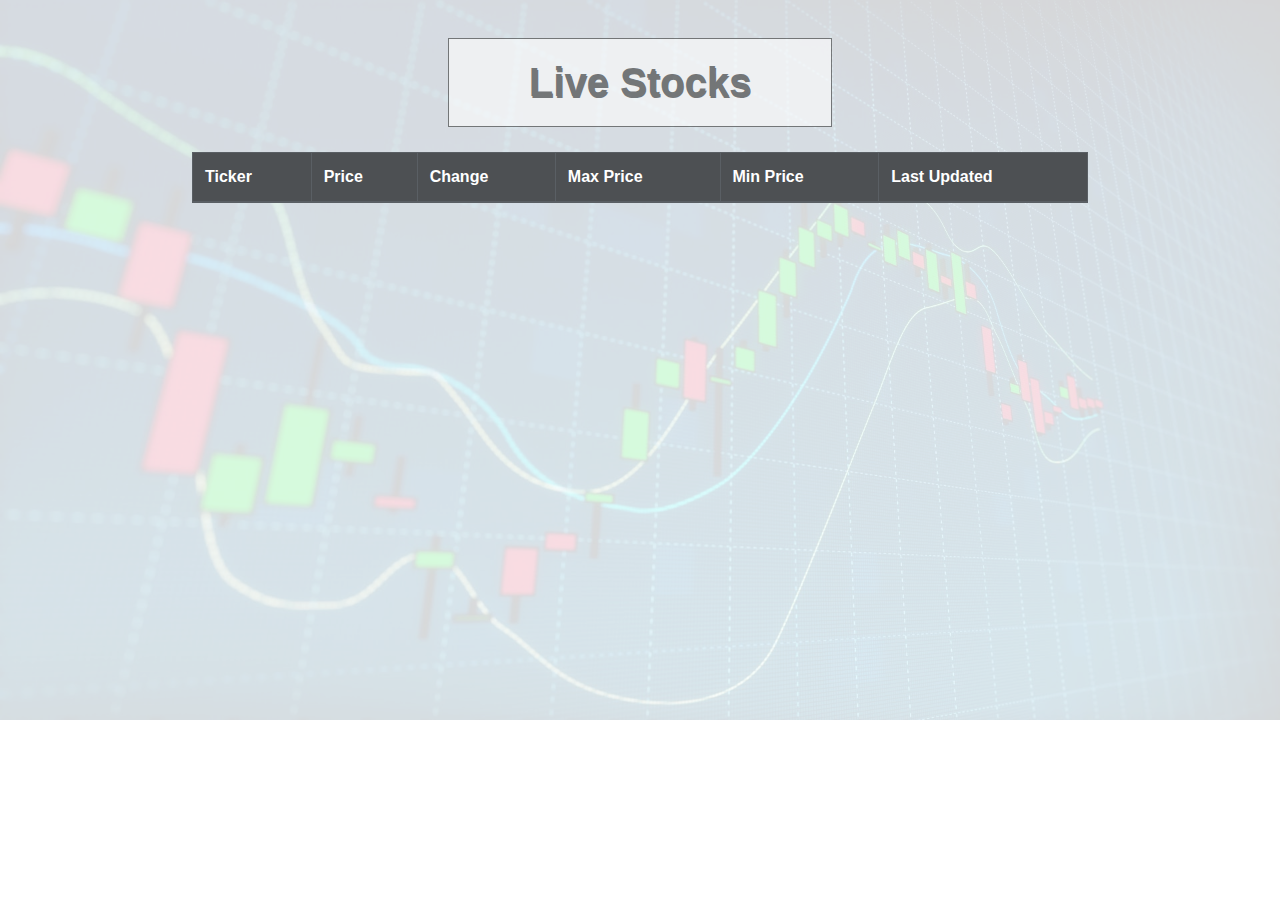
<file: index.html>
<!DOCTYPE html>
<html>
<head>
	<meta charset="UTF-8">
	<title>Live Stocks</title>
	<link rel = "stylesheet" href = "stylesheet.css">
	<link rel = "stylesheet" href = "https://maxcdn.bootstrapcdn.com/bootstrap/4.0.0/css/bootstrap.min.css" integrity = "sha384-Gn5384xqQ1aoWXA+058RXPxPg6fy4IWvTNh0E263XmFcJlSAwiGgFAW/dAiS6JXm" crossorigin = "anonymous">
</head>

<body>
	<center>
		<div class="background">
			<img src="background3.jpg">
		</div>
	<div class="transbox">
		<h1>Live Stocks</h1>
	</div>
	</center>
	
	<center>
		<table class = "table table-bordered customTable">
  			<thead class = "thead-dark">
    			<tr>
      				<th scope="col">Ticker</th>
      				<th scope="col">Price</th>
      				<th scope="col">Change</th>
   	 				<th scope="col">Max Price</th>
   	 				<th scope="col">Min Price</th>
   	 				<th scope="col">Last Updated</th>
   	 			</tr>
  			</thead>
  			
  			<tbody id = "stock">
  			</tbody>
		
		</table>
	</center>

	<script src = "script.js"></script>
</body>
</html>
</file>
<file: stylesheet.css>
.background img {
  position: absolute;
  left: 0;
  top: 0;
  width: 100%;
  opacity: 0.2;
  z-index: -1;
  size: 100%;
}

body {
  opacity: 0.8;
}

.customTable {
	font-weight: bold !important; 
	width: 70% !important;
}

tr:hover {
	background-color: #000066;
	color: white;  
}

div.transbox {
	margin-top: 3%; 
	margin-left: 0%;
	margin-bottom: 2%; 
	width: 30%;
  background-color: #ffffff;
  border: 1px solid black;
  opacity: 0.6;
  filter: alpha(opacity=60); 
}

div.transbox h1 {
	text-shadow: 1px 2px;
  margin: 5%;
  font-weight: bold;
  color: #000000;
}
</file>
